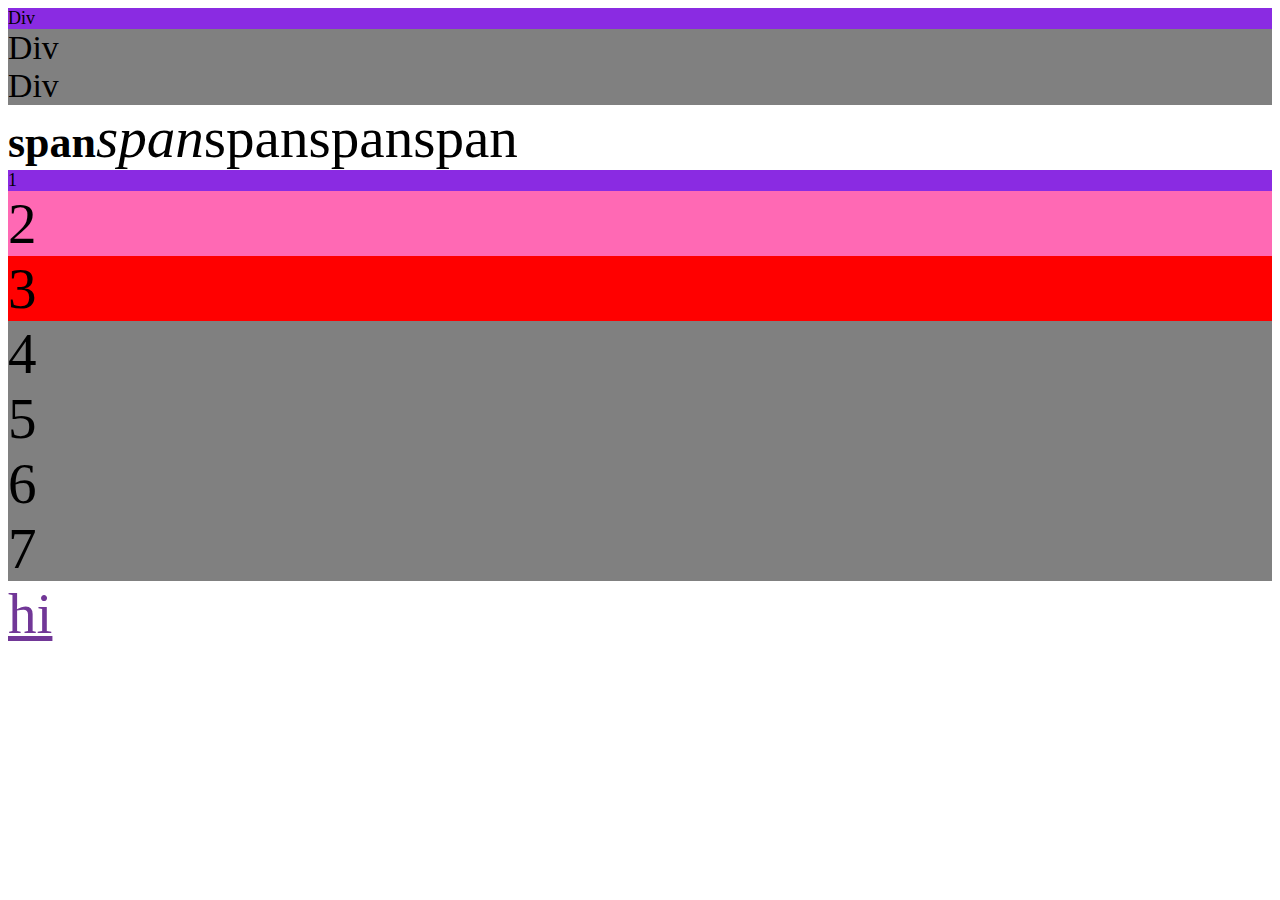
<file: first.html>
<!DOCTYPE html>
<html lang="en">
<head>
    <meta charset="UTF-8">
    <meta http-equiv="X-UA-Compatible" content="IE=edge">
    <meta name="viewport" content="width=device-width, initial-scale=1.0">
    <link rel="stylesheet" href="css/style.css">
    <title>Document</title>
</head>
<body >
    <div class="container">Div</div>
    <div>Div</div>
    <div>Div</div>
    <span><strong>span</strong><span><em>span</em><span>span</span><span>span</span><span>span</span>
    <a href=""> </a>

    <div class="container">1</div>
    <div id="iddiv">2</div>
    <div style="background-color: red">3</div>
    <div>4</div>
    <div>5</div>
    <div>6</div>
    <div>7</div>
    <div class="container__"></div>
    
    <a href="#"> hi</a>
    
</body>
</html>
</file>
<file: css/style.css>
:root {
    font-size: 20px;
}

*{
    font-size: 1.3em;
}

.container {
    background-color: blueviolet;
    font-size: large;
}
/* 10 */

#iddiv {
    background-color: hotpink ;
} 
/* 100 */

div {
    background-color: gray;
} /*1*/

a {
    color: rgb(113, 55, 151);
}
</file>
